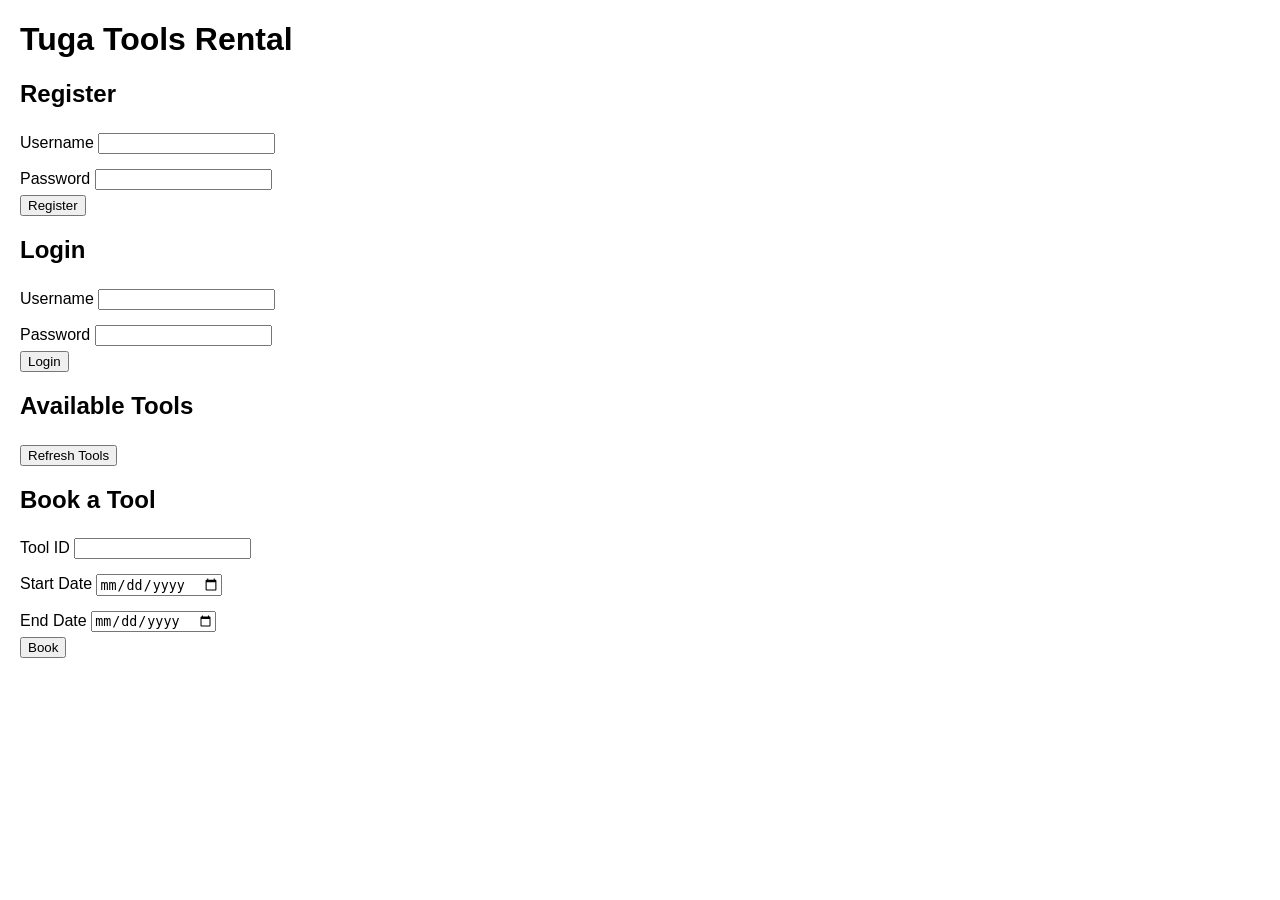
<file: app/static/index.html>
<!DOCTYPE html>
<html lang="en">
<head>
    <meta charset="UTF-8">
    <meta name="viewport" content="width=device-width, initial-scale=1.0">
    <title>Tuga Tools Rental</title>
    <style>
        body { font-family: Arial, sans-serif; margin: 20px; }
        section { margin-bottom: 20px; }
        label { display: block; margin-top: 10px; }
        input, button { margin-top: 5px; }
        #tools img { width: 100px; display: block; }
    </style>
</head>
<body>
    <h1>Tuga Tools Rental</h1>

    <section id="auth">
        <h2>Register</h2>
        <label>Username <input type="text" id="reg-username"></label>
        <label>Password <input type="password" id="reg-password"></label>
        <button onclick="register()">Register</button>

        <h2>Login</h2>
        <label>Username <input type="text" id="log-username"></label>
        <label>Password <input type="password" id="log-password"></label>
        <button onclick="login()">Login</button>
        <p id="token-display"></p>
    </section>

    <section id="tools">
        <h2>Available Tools</h2>
        <button onclick="loadTools()">Refresh Tools</button>
        <ul id="tool-list"></ul>
    </section>

    <section id="booking">
        <h2>Book a Tool</h2>
        <label>Tool ID <input type="number" id="book-tool-id"></label>
        <label>Start Date <input type="date" id="book-start"></label>
        <label>End Date <input type="date" id="book-end"></label>
        <button onclick="createBooking()">Book</button>
    </section>

<script>
let token = null;

function register() {
    fetch('/register', {
        method: 'POST',
        headers: { 'Content-Type': 'application/json' },
        body: JSON.stringify({
            username: document.getElementById('reg-username').value,
            password: document.getElementById('reg-password').value
        })
    }).then(r => r.json()).then(data => alert(JSON.stringify(data)));
}

function login() {
    fetch('/login', {
        method: 'POST',
        headers: { 'Content-Type': 'application/json' },
        body: JSON.stringify({
            username: document.getElementById('log-username').value,
            password: document.getElementById('log-password').value
        })
    }).then(r => r.json()).then(data => {
        token = data.token;
        document.getElementById('token-display').innerText = token ? 'Logged in as ' + token : 'Login failed';
    });
}

function loadTools() {
    fetch('/tools').then(r => r.json()).then(tools => {
        const list = document.getElementById('tool-list');
        list.innerHTML = '';
        tools.forEach(t => {
            const li = document.createElement('li');
            li.innerHTML = `<strong>${t.name}</strong> - ${t.description} <br><img src="${t.image || ''}" alt="">`;
            list.appendChild(li);
        });
    });
}

function createBooking() {
    if (!token) { alert('Login first'); return; }
    fetch('/bookings', {
        method: 'POST',
        headers: {
            'Content-Type': 'application/json',
            'X-Token': token
        },
        body: JSON.stringify({
            tool_id: parseInt(document.getElementById('book-tool-id').value),
            start_date: document.getElementById('book-start').value,
            end_date: document.getElementById('book-end').value
        })
    }).then(r => r.json()).then(data => alert(JSON.stringify(data)));
}
</script>
</body>
</html>
</file>
